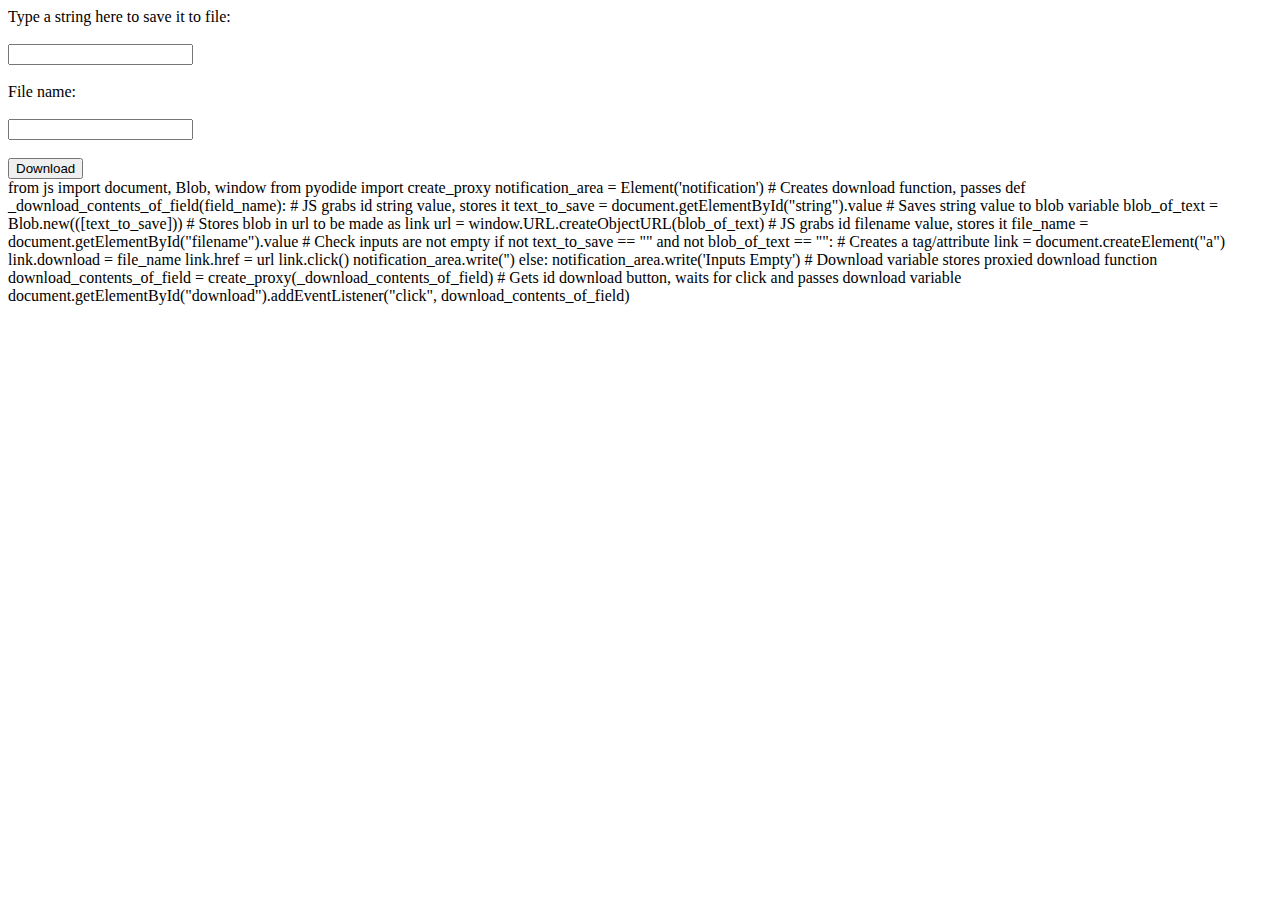
<file: example/exampleDownload.html>
<!DOCTYPE html>
<html lang="en">
<head>
    <meta charset="UTF-8">
    <meta http-equiv="X-UA-Compatible" content="IE=edge">
    <meta name="viewport" content="width=device-width, initial-scale=1.0">
    <script defer src="https://pyscript.net/alpha/pyscript.js"></script>
    <!-- <link rel="stylesheet" href="https://pyscript.net/alpha/pyscript.css" /> -->
    <title>Download Example</title>
</head>
<body>
<!-- String -->
<label for="string">Type a string here to save it to file:</label>
<br><br>
<input type="text" id="string">
<br><br>
<!-- Filename -->
<label for="filename">File name:</label>
<br><br>
<input type="text" id="filename">
<br><br>
<!-- Download Buttons -->
<button id="download">Download</button>
<div id="notification"></div>
<py-script>
from js import document, Blob, window
from pyodide import create_proxy

notification_area = Element('notification')

# Creates download function, passes
def _download_contents_of_field(field_name):
    
    # JS grabs id string value, stores it
    text_to_save = document.getElementById("string").value

    # Saves string value to blob variable
    blob_of_text = Blob.new(([text_to_save]))

    # Stores blob in url to be made as link
    url = window.URL.createObjectURL(blob_of_text)

    # JS grabs id filename value, stores it
    file_name = document.getElementById("filename").value

    # Check inputs are not empty
    if not text_to_save == "" and not blob_of_text == "":
        # Creates a tag/attribute
        link = document.createElement("a")
        link.download = file_name
        link.href = url
        link.click()
        notification_area.write('')
    else:
        notification_area.write('Inputs Empty')

# Download variable stores proxied download function
download_contents_of_field = create_proxy(_download_contents_of_field)

# Gets id download button, waits for click and passes download variable
document.getElementById("download").addEventListener("click", download_contents_of_field)
    </py-script>
</body>
</html>
</file>
